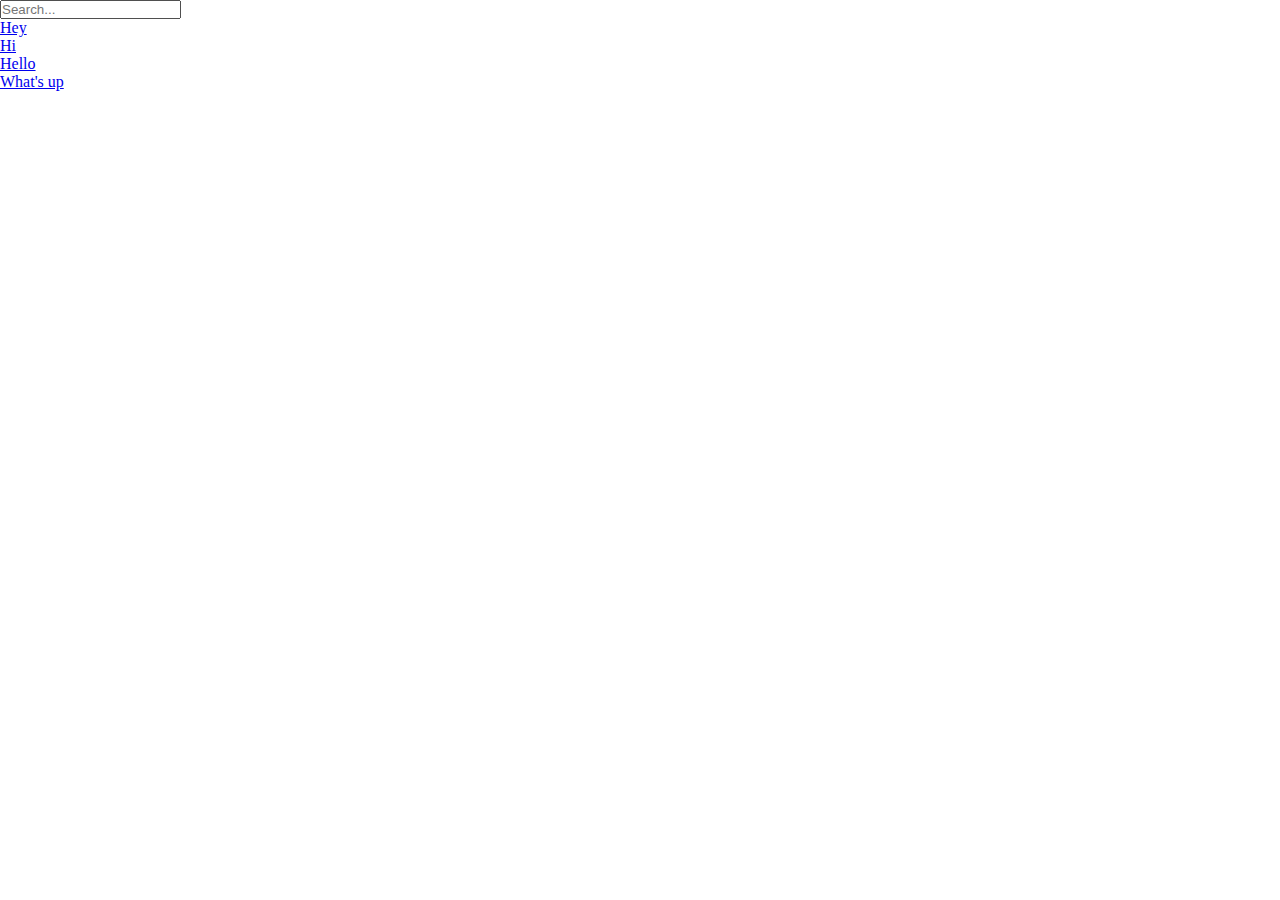
<file: Computer Programming/index.html>
<!DOCTYPE html>
<html lang="en">
    <script src="app.js"></script>
    <head>
        <meta charset="UTF-8">
        <meta name="viewport" content="width=device-width, initial-scale=1.0">
        <meta http-equiv="X-UA-Compatible" content="ie=edge">
        <link rel="stylesheet" href="style.css">
        <title>Biserica Eclesia</title>
    </head>
    <body>
        <input type="text" name="search" value="" autocomplete="off" id="searchbar" onkeyup="searchFunction()" placeholder="Search...">
        <div class="things">
            <div><a href="#">Hey</a></div>
            <div><a href="#">Hi</a></div>
            <div><a href="#">Hello</a></div>
            <div><a href="#">What's up</a></div>
        </div>
    </body>
</html>
</file>
<file: Computer Programming/style.css>
* {
    margin: 0;
    padding: 0;
    box-sizing: border-box;
}
</file>
